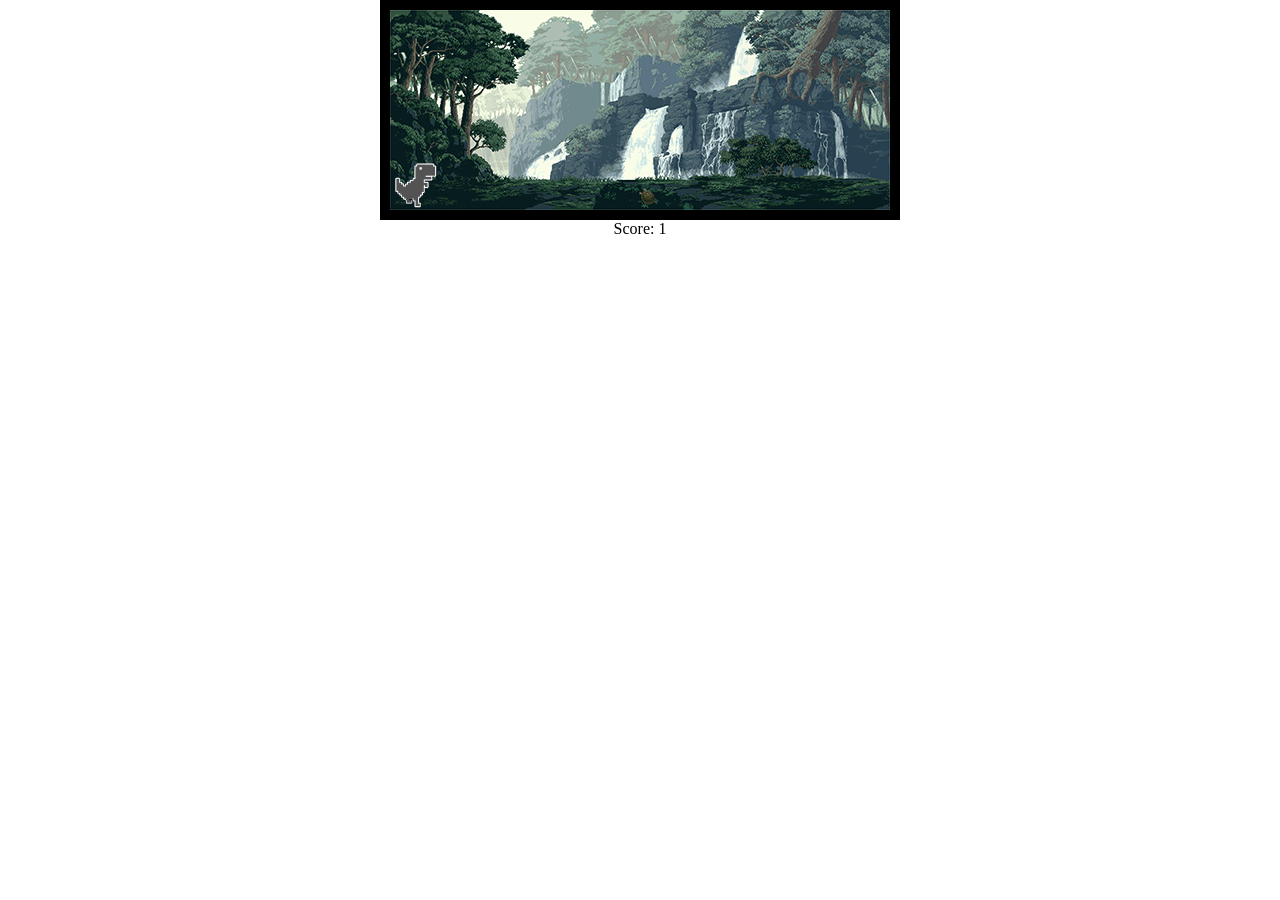
<file: index.html>
<!doctype html>
<html lang="en" onclick="jump()">
<head>
<meta charset="UTF-8">
<title>Evan''s Dino Game</title>
	<link rel="stylesheet" href="style.css">
</head>

<body>
<div class="game"> 
	<div id="character"> </div>
	<div id="block"> </div>
	</div>
	<p align="center"> Score: <span id="scoreSpan"> </span></p>
</body>
	<script src="script.js"> </script>
</html>
</file>
<file: style.css>
@charset "UTF-8";
/* CSS Document */
* {
	padding:0;
	margin:0;
	overflow-x:hidden;
}
.game {
	width:500px;
	height:200px;
	background-image: url("waterfall.gif");
	bacground-size: auto;
	border:10px solid black;
	margin: auto;
}
#character {
	width:50px;
	height:50px;
	background-image: url("dino.gif");
	background-size: cover;
	position: relative;
	top:150px;
}
#block {
	width:20px;
	height:20px;
	background-image: url("boulder.webp");
	background-size: 100% 100%;
	background-position: center;
	position: relative;
	top:130px;
	left:500px;
	animation: block 2s infinite linear;

}
@keyframes block {
	0%{left: 501px;}
	100%{left: -21px;}
}
.animate {
	animation: jump 0.3s linear; 
}
@keyframes jump {
	0%{top:150px;}
	30%{top:100px;}
	70%{top:100px;}
	100%{top:150px;}
}
</file>
